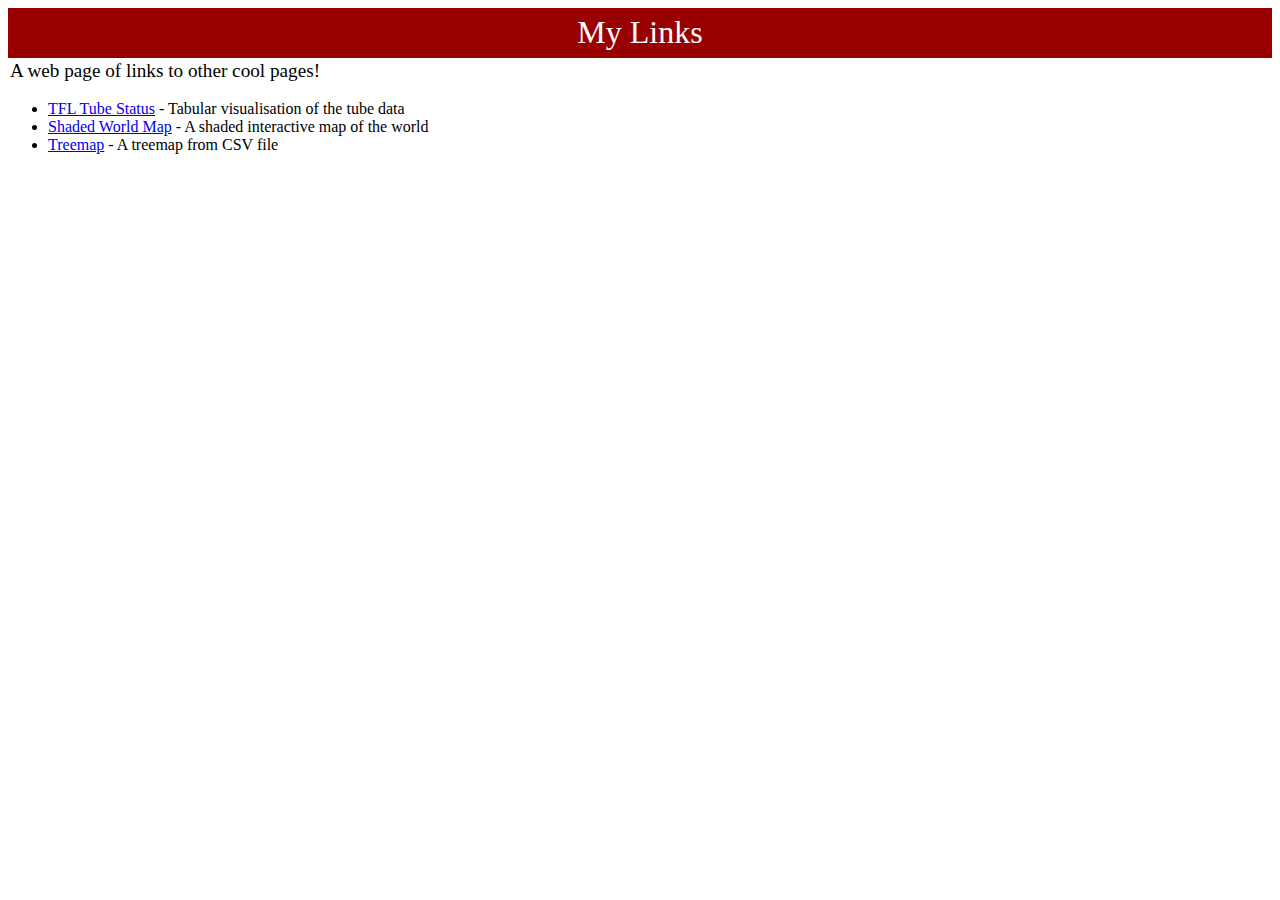
<file: index.html>
<!DOCTYPE HTML>
<html>
<head>
	<meta charset="UTF-8"/>
	<link rel="stylesheet" type="text/css" href="css/style.css" />
	<title>My Links Page right here</title>
</head>
<body>
<header>My Links</header>
<summary>A web page of links to other cool pages!</summary>
<ul>
	<li><a href="tfl_tube/">TFL Tube Status</a> - Tabular visualisation of the tube data</li>
	<li><a href="map/">Shaded World Map</a> - A shaded interactive map of the world</li>
	<li><a href="treemap/">Treemap</a> - A treemap from CSV file</li>
</ul>
</body>
</html>
</file>
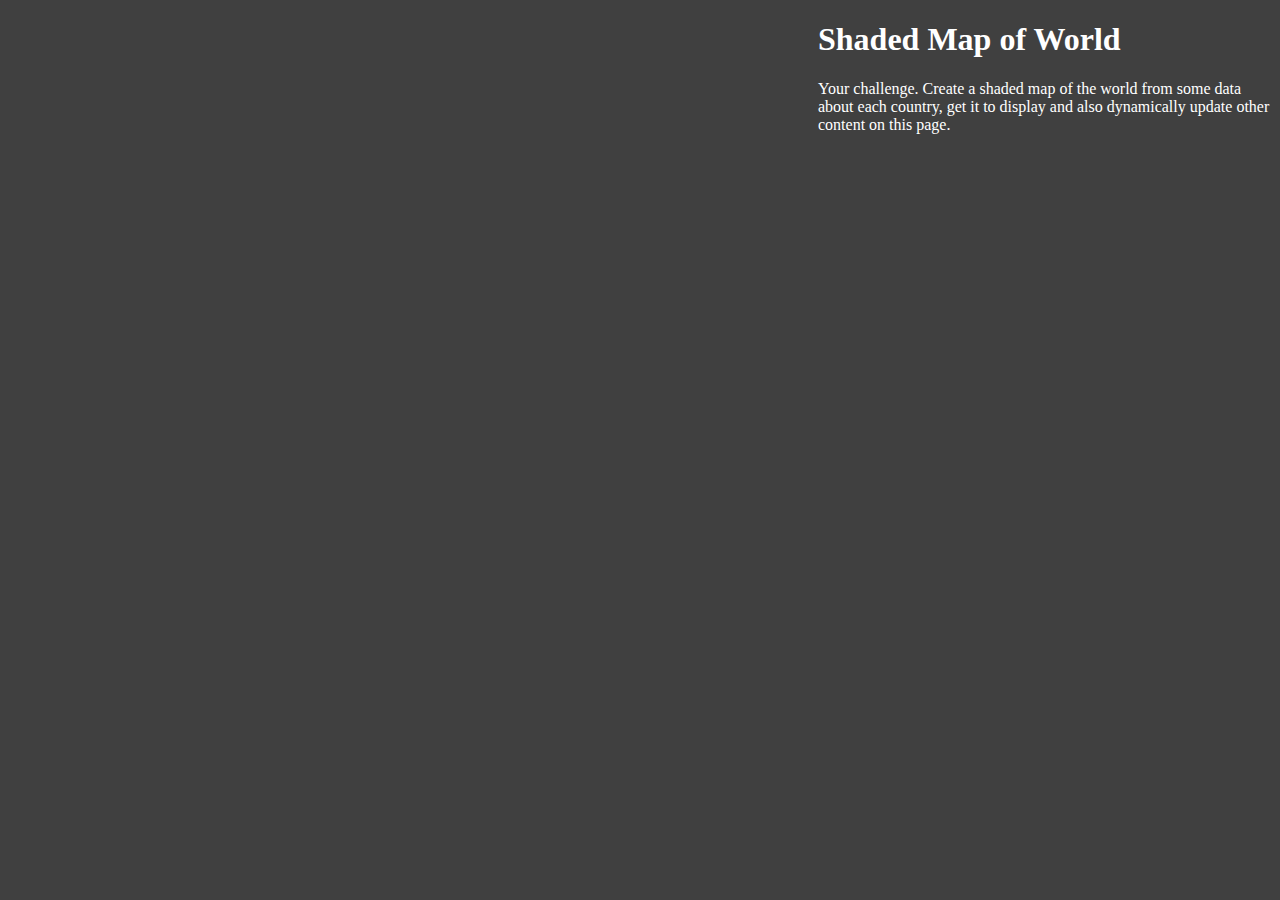
<file: map/index.html>
<!DOCTYPE html>
<meta charset="utf-8">
<html>

  <head>

    <title>D3 Examplars - Shaded World Map</title>

    <!-- Load Style -->
    <link rel="stylesheet" href="css/style.css" />
	
    <!-- Load helper libraries -->
    <script src="http://code.jquery.com/jquery-1.10.2.min.js"></script>
    <script src="http://d3js.org/d3.v3.min.js" charset="utf-8"></script>
    <!-- Load ASync data processing library -->
    <script src="http://d3js.org/queue.v1.min.js"></script>
    <script src="js/topojson.js"></script>
    <!-- Load config file -->
    <script src="js/config.js"></script>
    
  </head>

  <body>


    <section id="content">
	<h1>Shaded Map of World</h1>
	<p>Your challenge. Create a shaded map of the world from some data about each country, get it to display and also dynamically update other content on this page.</p>
    </section>


  </body>
  <script src="js/map.js"></script>

</html>
</file>
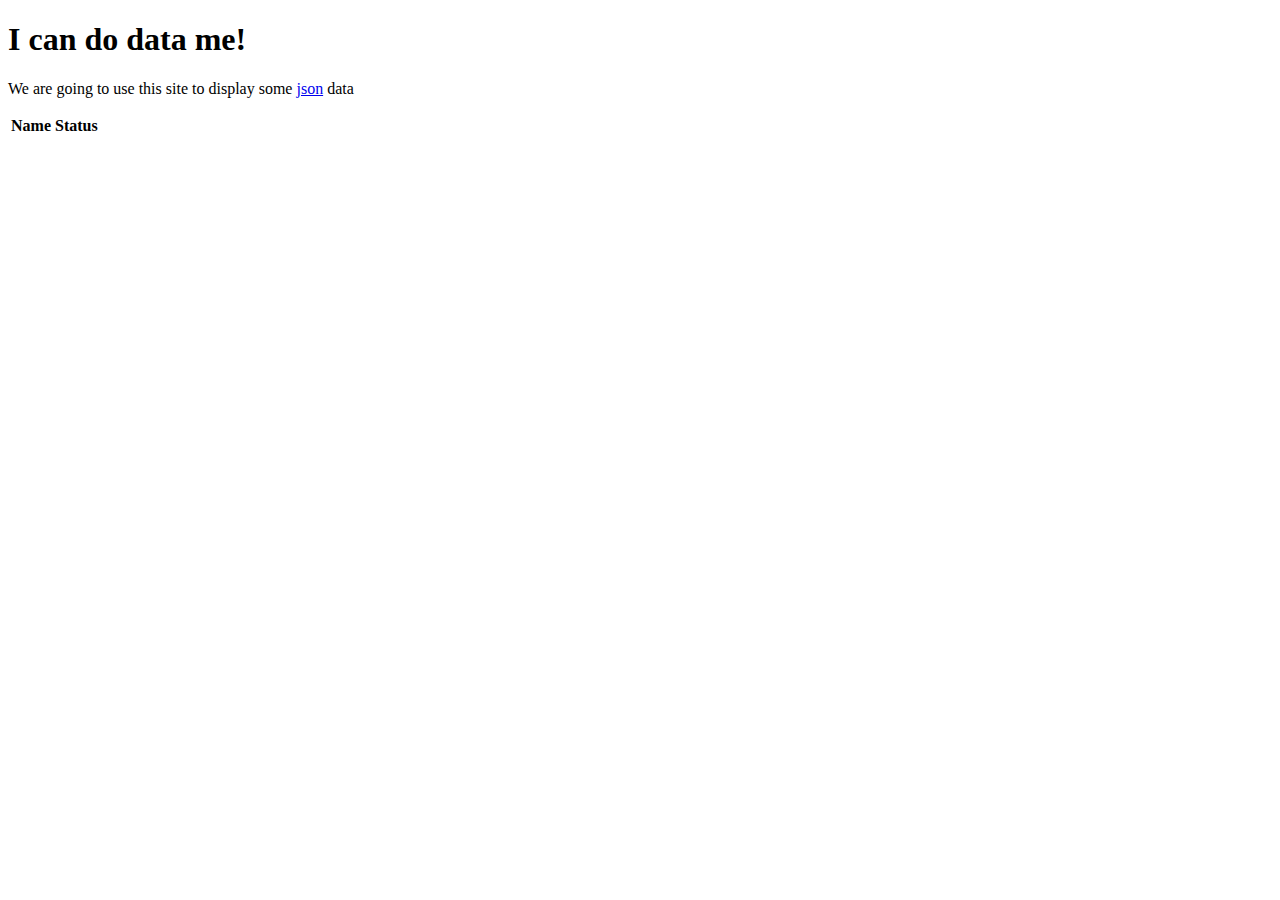
<file: tfl_tube/index.html>
<!DOCTYPE HTML>
<html>
<head>
	<meta charset="UTF-8"/>
	<link rel="stylesheet" type="text/css" href="css/style.css" />
	<script src="http://code.jquery.com/jquery-1.10.2.min.js"></script>
	<script src="js/content.js"></script>
	<title>TFL Tube Status</title>
</head>
<body>
<h1>I can do data me!</h1>

<p>We are going to use this site to display some <a href="http://en.wikipedia.org/wiki/JSON">json</a> data</p>
<table id="data">
    <th>Name</th>
    <th>Status</th>
</table>
<rawdata></rawdata>

</body>
</html>
</file>
<file: css/style.css>
header {
    font-size: 2em;
    color: white;
    text-align: center;
    background: #900;
    padding: 0.2em;
}

summary {
	padding: 0.1em;
	font-size: 1.2em;
}
</file>
<file: map/css/style.css>
body {
	background-color: #404040;
	color: white;
}
.country {
	fill: #ccc;
	stroke: #666;
	stroke-width: .1px;
	stroke-linejoin: round;
}
#map {
	position: absolute;
	width: 800px;
}
#content {
	position: relative;
	margin-left: 810px;
}
</file>
<file: tfl_tube/css/style.css>
.part_suspended {
    color: white;
    background-color: orange;
}
.minor_delays {
    color: white;
    background-color: orange;
}
.good_service {
    color: white;
    background-color: green;
}
</file>
